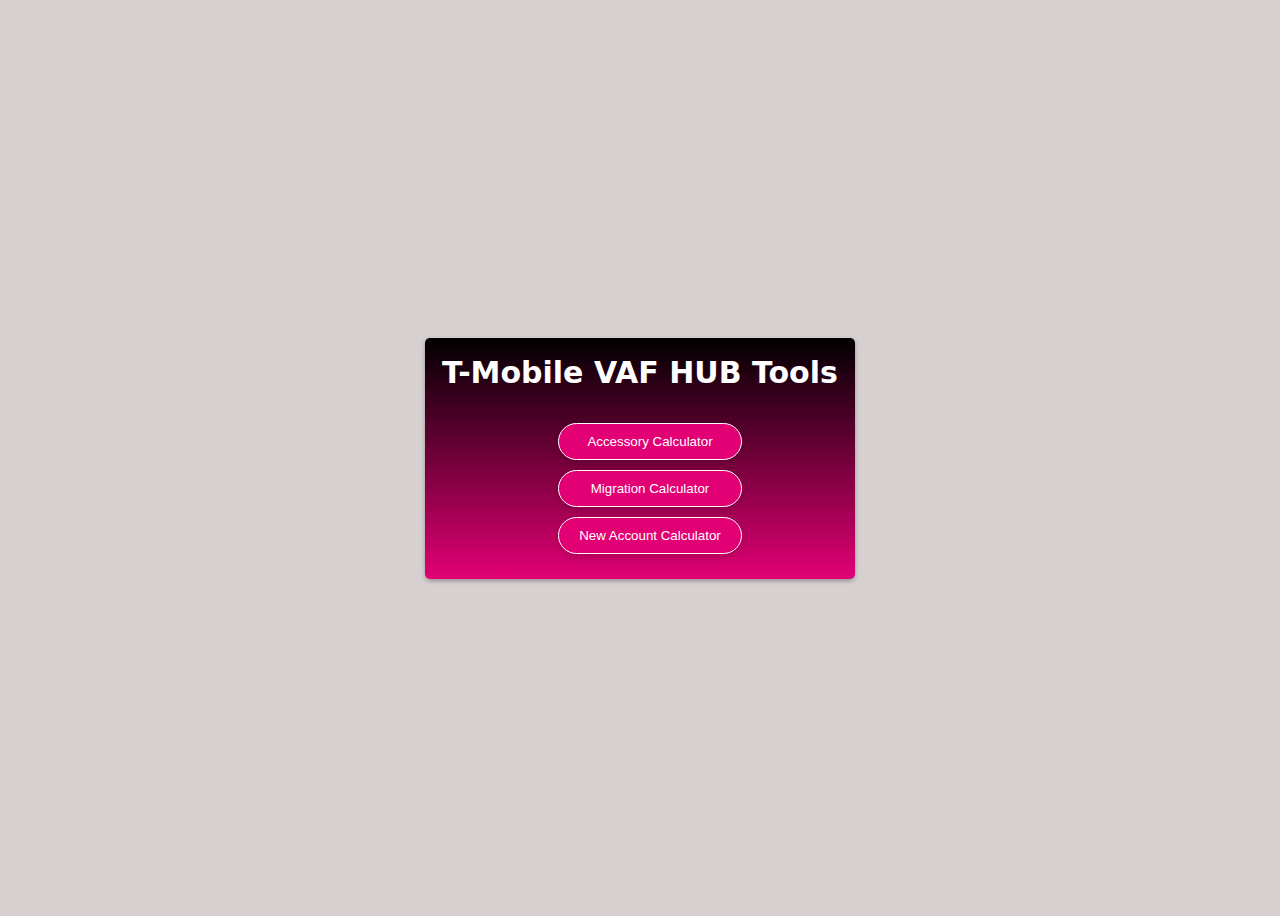
<file: index.html>
<!DOCTYPE html>
<html lang="en">
<head>
    <meta charset="UTF-8">
    <meta name="viewport" content="width=device-width, initial-scale=1.0">
    <title>T-Mobile Magenta Hub</title>
    <link rel="stylesheet" href="styles.css">
</head>
<body>
    <div class="container">
        <h1>T-Mobile VAF HUB Tools</h1> <br>
        <div class="button-container">
            <button class="button" onclick="window.location.href='Accessory/APPIndex.html'">Accessory Calculator</button>
            <button class="button" onclick="window.location.href='Migration/Mig_Index.html'">Migration Calculator</button>
            <button class="button" onclick="window.location.href='NewACCIndex.html'">New Account Calculator</button>
        </div>
    </div>
</body>
</html>
</file>
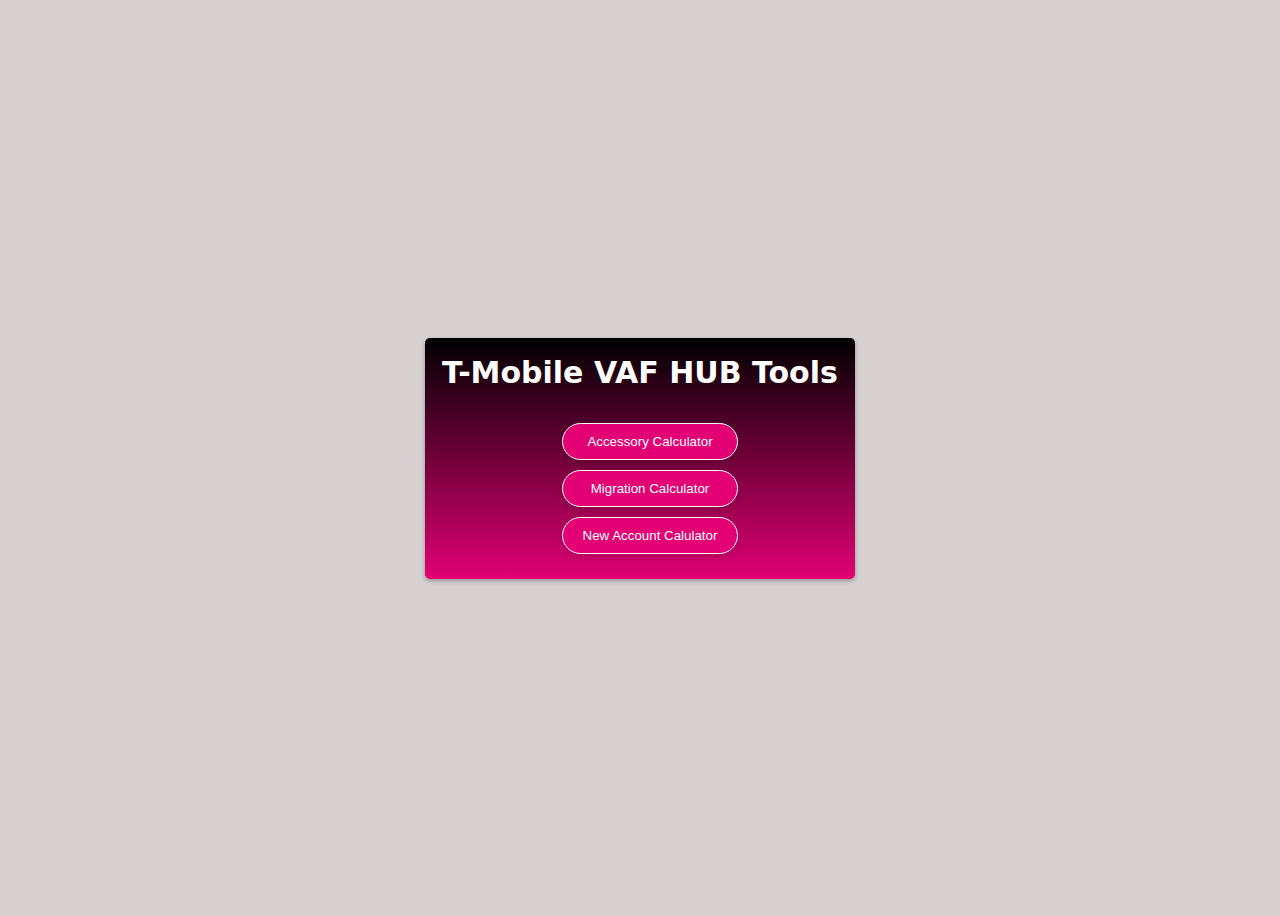
<file: main_index.html>
<!DOCTYPE html>
<html lang="en">
<head>
    <meta charset="UTF-8">
    <meta name="viewport" content="width=device-width, initial-scale=1.0">
    <title>T-Mobile Magenta Hub</title>
    <link rel="stylesheet" href="main_styles.css">
</head>
<body>
    <div class="container">
        <h1>T-Mobile VAF HUB Tools</h1> <br>
        <div class="button-container">
            <button class="button" onclick="window.location.href='Accessory/APPIndex.html'">Accessory Calculator</button>
            <button class="button" onclick="window.location.href='Migration/Mig_Index.html'">Migration Calculator</button>
            <button class="button" onclick="window.location.href='New_Account/NewACCindex.html'">New Account Calulator</button>
        </div>
    </div>
</body>
</html>
</file>
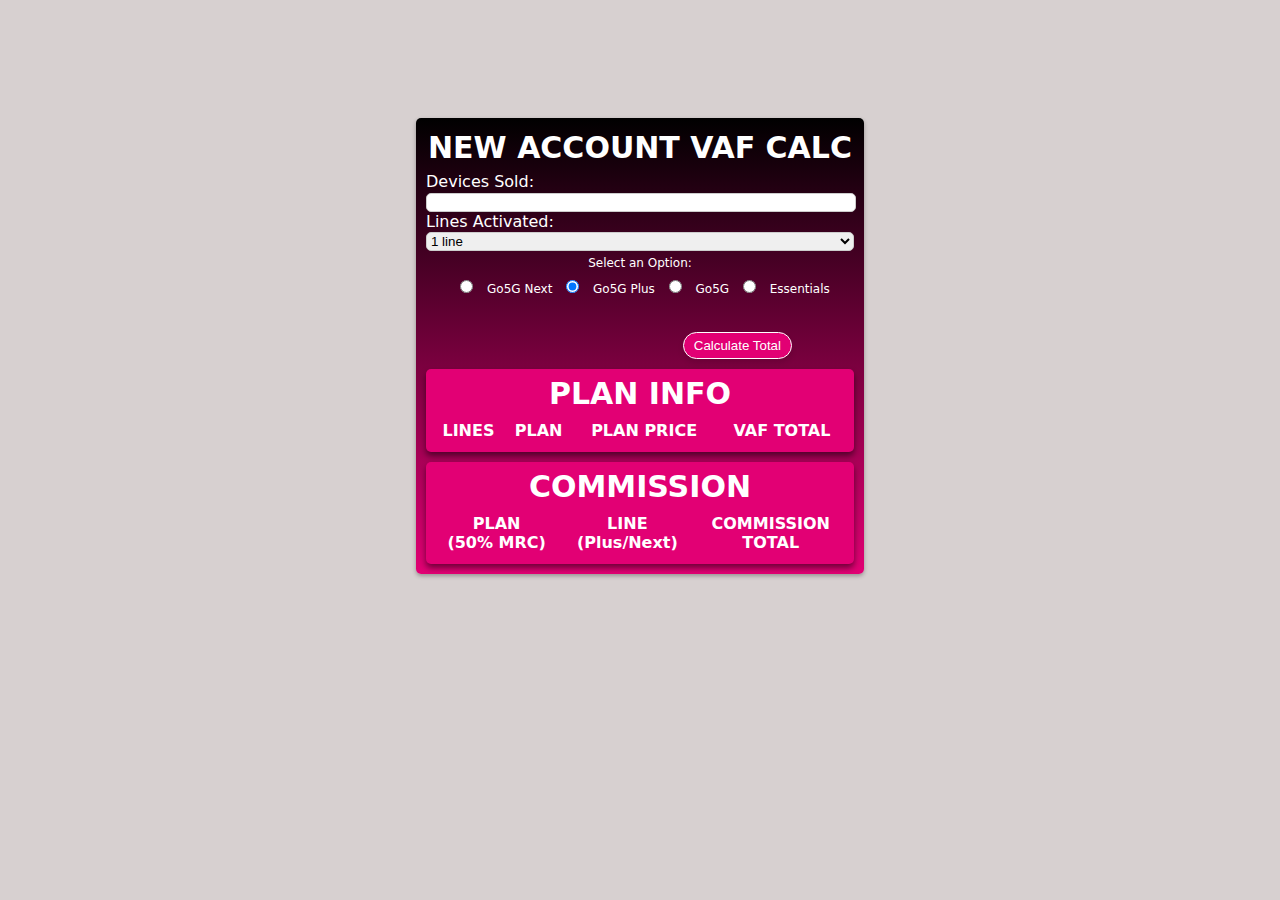
<file: NewACCIndex.html>
<!DOCTYPE html>
<html lang="en">
<head>
    <meta charset="UTF-8">
    <meta name="viewport" content="width=device-width, initial-scale=1.0">
    <title>Migration Calculator</title>
    <link rel="stylesheet" href="calcStyles.css">
</head>
<body>
    <div class="Migration">
        <div class="container">
            <h1>NEW ACCOUNT VAF CALC</h1>
            <form id="salesForm">
                <label for="devicesSold">Devices Sold: </label>
                <input type="text" id="devicesSold" name="devicesSold" required>
                <br>
                <label for="linesActivated">Lines Activated: </label>
                <select id="linesActivated" name="linesActivated">
                    <option value="1">1 line</option>
                    <option value="2">2 lines</option>
                    <option value="3">3 lines</option>
                    <option value="4">4 lines</option>
                    <option value="5">5 lines</option>
                    <option value="6">6 lines</option>
                </select>
                <br>
                <div id="radioText">
                    <label>Select an Option:</label> <br>
                    <input type="radio" id="go5gNext" name="go5gOption" value="Go5G Next">
                    <label for="go5gNext">Go5G Next</label>
                    <input type="radio" id="go5gPlus" name="go5gOption" value="Go5G Plus" checked>
                    <label for="go5gPlus">Go5G Plus</label>
                    <input type="radio" id="go5g" name="go5gOption" value="Go5G">
                    <label for="go5g">Go5G</label>
                    <input type="radio" id="essentials" name="go5gOption" value="Essentials">
                    <label for="essentials">Essentials</label>
                </div>
                <br>
            </form>
            <button type="button" onclick="calculateTotal(), commissionCalculation()">Calculate Total</button>
        </div>
        <div class="containerResult">
            <table>
                <h1>PLAN INFO</h1>
                <tr>
                    <th>LINES</th>
                    <th>PLAN</th>
                    <th>PLAN PRICE</th>
                    <th>VAF TOTAL</th>
                </tr>
                <tr>
                    <td id="linesResult"></td>
                    <td id="planResult"></td>
                    <td id="priceplanResult"></td>
                    <td id="totalResult"></td>
                </tr>
            </table>
        </div>
        <div class="commissionResult">
            <h1>COMMISSION</h1>
            <table>
                <tr>
                    <th>PLAN<br>(50% MRC)</th>
                    <th>LINE<br>(Plus/Next)</th>
                    <th>COMMISSION<br>TOTAL</th>
                </tr>
                <tr>
                    <td id="planCommish"></td>
                    <td id="lineCommish"></td>
                    <td id="totalCommish"></td>
                </tr>
            </table>
        </div>
    </div>
    <script src="calcScrips.js"></script>
</body>
</html>
</file>
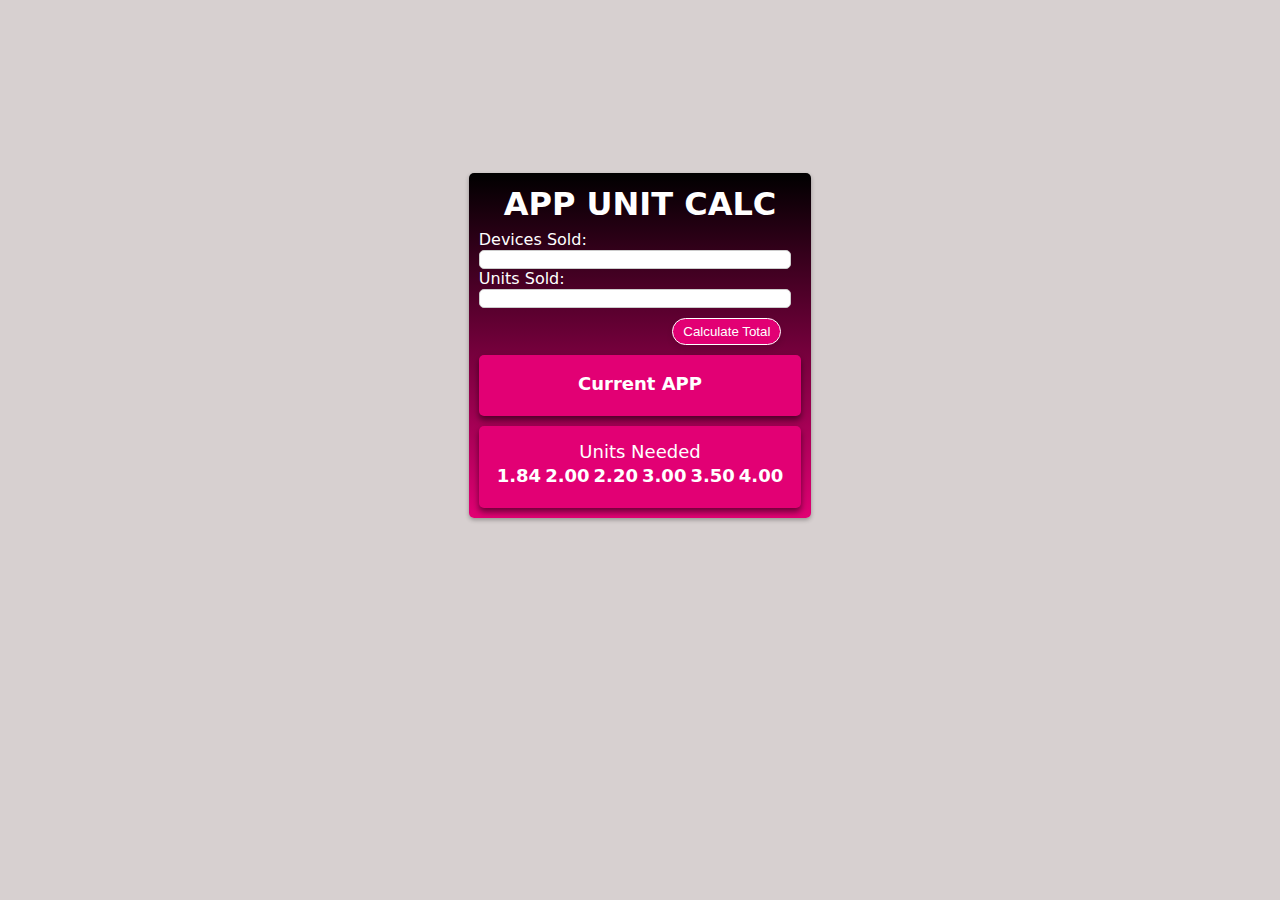
<file: Accessory/APPIndex.html>
<!DOCTYPE html>
<html lang="en">
<head>
    <meta charset="UTF-8">
    <meta name="viewport" content="width=device-width, initial-scale=1.0">
    <title>Accessory Calculator</title>
    <link rel="stylesheet" href="style.css">
</head>
<body>
    <div class="migration">
        <div class="container">
            <h1>APP UNIT CALC</h1>
            <form id="salesForm">
                <label for="devicesSold">Devices Sold:</label>
                <input type="text" id="devicesSold" name="devicesSold" required>
                <br>
                <label for="accessoriesSold">Units Sold:</label>
                <input type="text" id="accessoriesSold" name="accessoriesSold" required>
                <br>
                <button type="button" onclick="calculateCurrentAPP(); calculateNeededUnits();">Calculate Total</button>
            </form>
        </div>
        <div class="containerResult">
            <table>
                <tr>
                    <th>Current APP</th>
                </tr>
                <tr>
                    <td id="currentAPP"></td>
                </tr>
            </table>
        </div>
        <div class="unitResults">
            <table>
                <caption>Units Needed</caption>
                <tr>
                    <th>1.84</th>
                    <th>2.00</th>
                    <th>2.20</th>
                    <th>3.00</th>
                    <th>3.50</th>
                    <th>4.00</th>
                </tr>
                <tr>
                    <td id="1.84"></td>
                    <td id="2.00"></td>
                    <td id="2.20"></td>
                    <td id="3.00"></td>
                    <td id="3.50"></td>
                    <td id="4.00"></td>
                </tr>
            </table>
        </div>
    </div>
    <script src="script.js"></script>
</body>
</html>
</file>
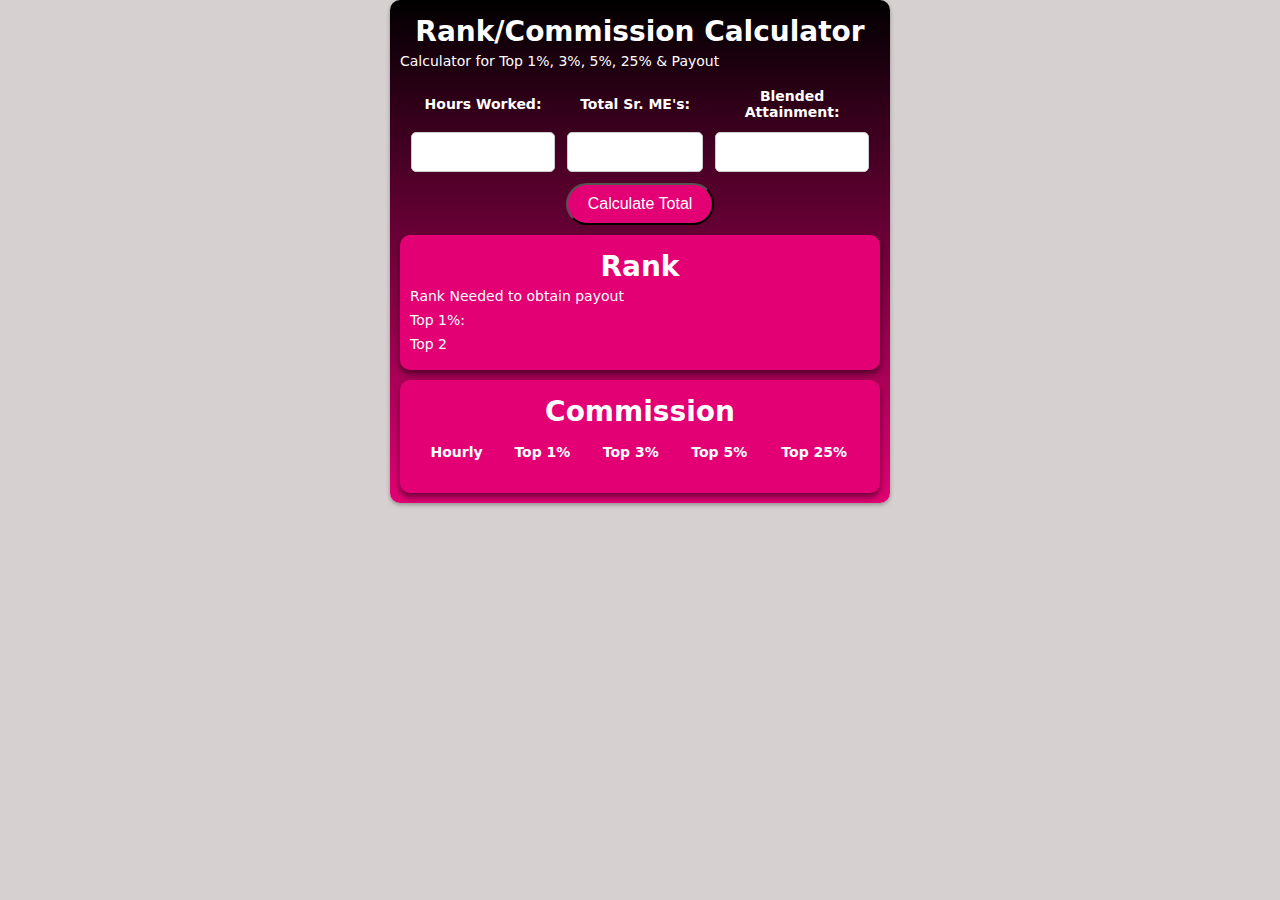
<file: Experience_tools/experience_rank.html>
<!DOCTYPE html>
<html lang="en">
<head>
    <meta charset="UTF-8">
    <meta name="viewport" content="width=device-width, initial-scale=1.0">
    <title>Migration Calculator</title>
    <link rel="stylesheet" href="experience_rank.css">
</head>
<body>
    <div class="Migration">
        <div class="container">
            <h1>Rank/Commission Calculator</h1>
            <p>Calculator for Top 1%, 3%, 5%, 25% & Payout</p>
            <form id="salesForm">
                <table>
                    <tr>
                        <th><label for="hoursWorked">Hours Worked:</label></th>
                        <th><label for="srMes">Total Sr. ME's:</label></th>
                        <th><label for="teamPayout">Blended Attainment:</label></th>
                    </tr>
                    <tr>
                        <td><input type="text" id="hoursWorked" name="hoursWorked" required></td>
                        <td><input type="text" id="srMes" name="srMes" required></td>
                        <td><input type="text" id="teamPayout" name="teamPayout" required></td>
                    </tr>
                </table>
            </form>
            <button type="button" onclick="calculateTotal()">Calculate Total</button>
        </div>        
        <div class="containerResult">
                <h1>Rank</h1>
                <p>Rank Needed to obtain payout</p>
                <p id="topOnePercent">Top 1%: </p>
                <p id="topThreeePercent"></p>
                <p id="topFivePercent"></p>
                <p id="topTwentyFivePercent">Top 2</p>
        </div>
        <div class="commissionResult">
            <table class="bottom">
                <h1>Commission</h1>
                <tr>
                    <th>Hourly</th>
                    <th>Top 1%</th>
                    <th>Top 3%</th>
                    <th>Top 5%</th>
                    <th>Top 25%</th>
                </tr>
                <tr>
                    <td id="hourlyCommish"></td>
                    <td id="topOneCommish"></td>
                    <td id="topThreeCommish"></td>
                    <td id="topFiveCommish"></td>
                    <td id="topTwentyFiveCommish"></td>
                </tr>
            </table>
       </div>
    </div>
    <script src="experience_rank.js"></script>
</body>
</html>
</file>
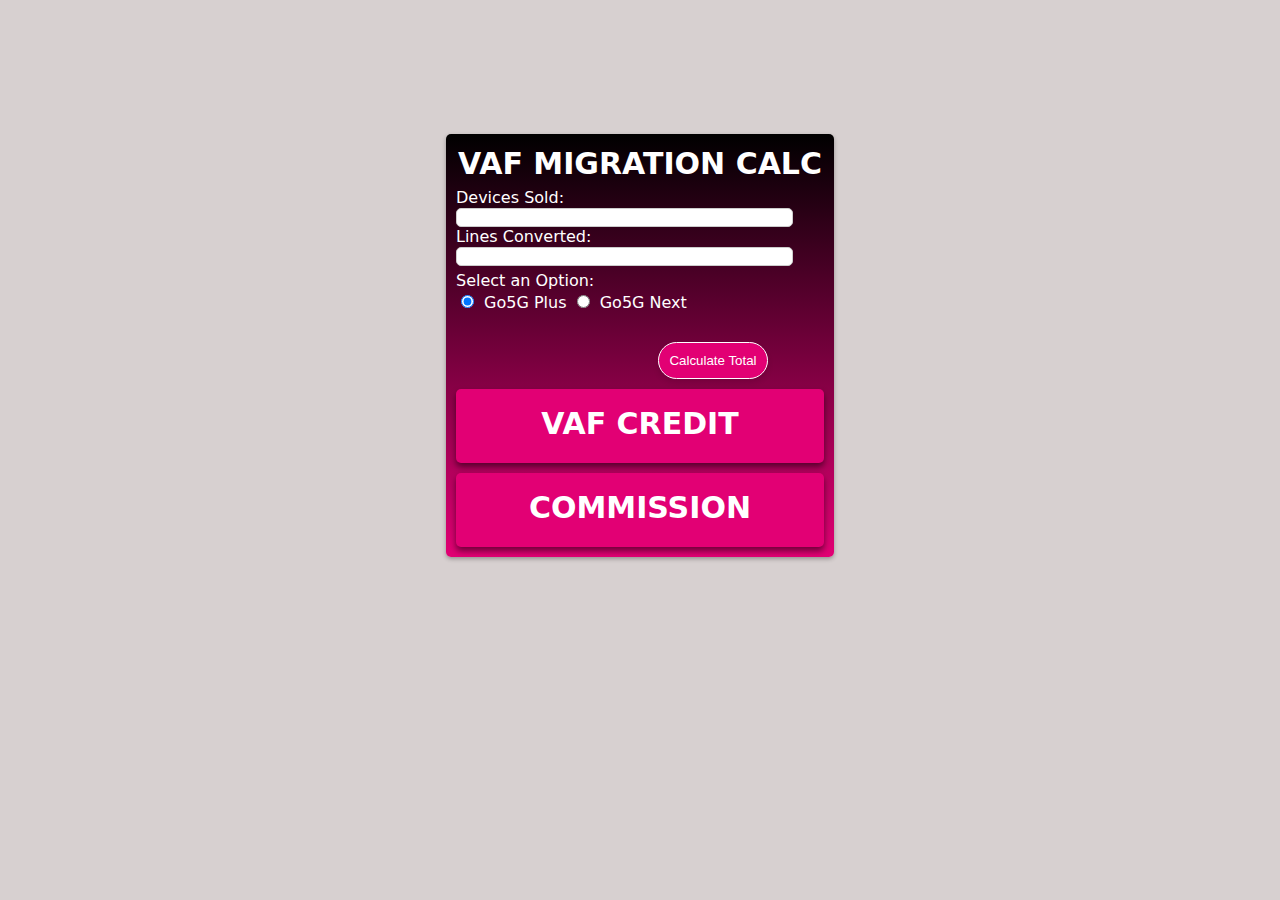
<file: Migration/Mig_Index.html>
<!DOCTYPE html>
<html lang="en">
<head>
    <meta charset="UTF-8">
    <meta name="viewport" content="width=device-width, initial-scale=1.0">
    <title>Migration Calculator</title>
    <link rel="stylesheet" href="style.css">
    <link href="https://fonts.cdnfonts.com/css/nirmala" rel="stylesheet">
                
</head>
<body>
    <div class="Migration">
        
        <div class="container">
            <h1>VAF MIGRATION CALC</h1>
            <form id="salesForm">
                <label for="devicesSold">Devices Sold: </label>
                <input type="text" id="devicesSold" name="devicesSold" required>
                <br>
                <label for="linesConverted">Lines Converted: </label>
                <input type="text" id="linesConverted" name="linesConverted" required>
                <br>
                <div id="radioText">
                    <label>Select an Option:</label> <br>
                    <input type="radio" id="go5gPlus" name="go5gOption" value="Go5G Plus" checked>
                    <label for="go5gPlus">Go5G Plus</label>
                    <input type="radio" id="go5gNext" name="go5gOption" value="Go5G Next">
                    <label for="go5gNext">Go5G Next</label>
                </div>
                <br>
            </form>
            <button type="button" onclick="calculateTotal(), commissionCalculation()">Calculate Total</button>
        </div>
        <div class="containerResult">
             <h1>VAF CREDIT</h1>
            <p id="linesResult"></p>
            <p id="vafResult"></p>
            <p id="totalResult"></p>
            
        </div>
        <div class="commissionResult">
            <h1>COMMISSION</h1>
            <p id="vafCommish"></p>
            <p id="deviceCommish"></p>
            <p id="totalCommish"></p>
       </div>
    </div>
    <script src="script.js"></script>
</body>
</html>
</file>
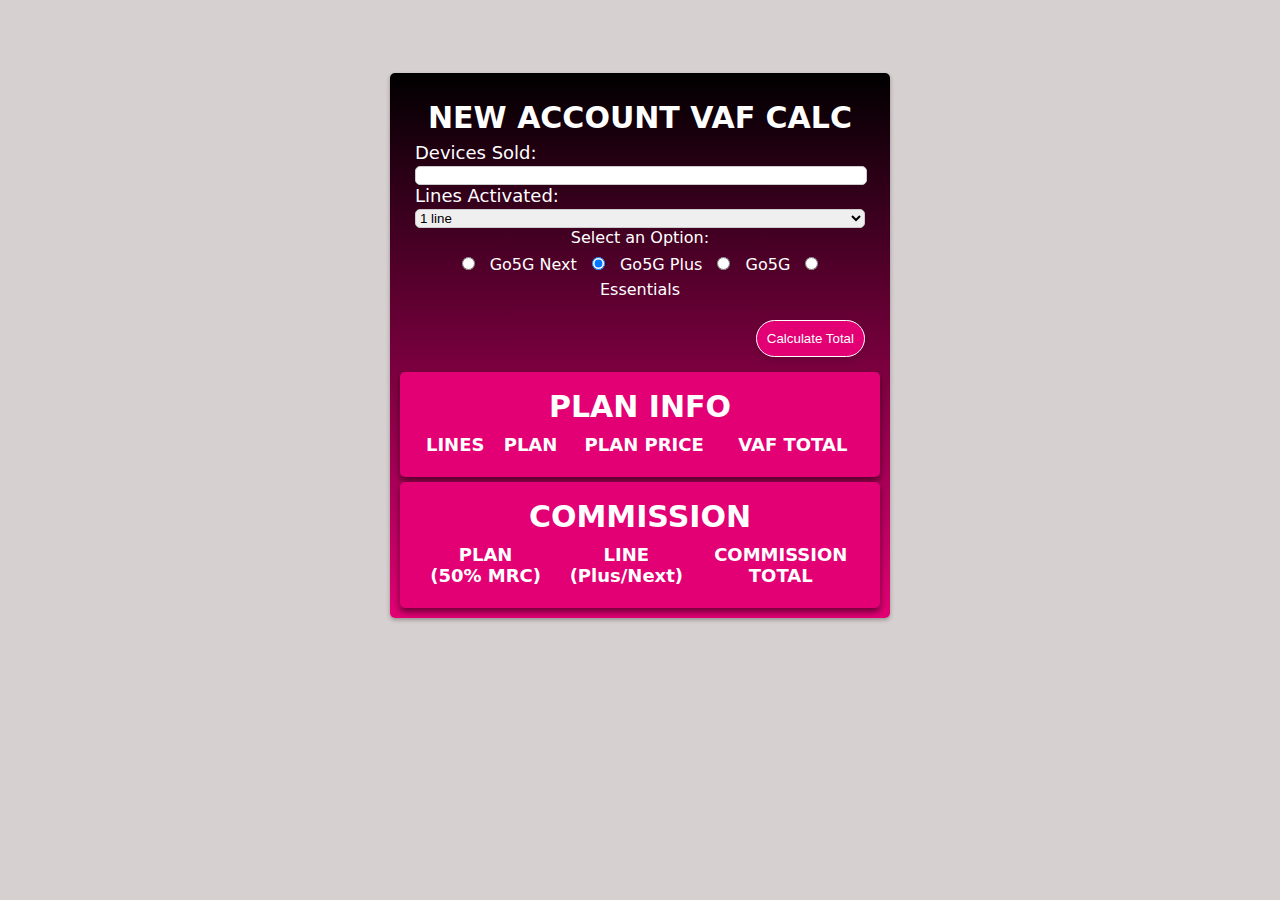
<file: New_Account/NewACCIndex.html>
<!DOCTYPE html>
<html lang="en">
<head>
    <meta charset="UTF-8">
    <meta name="viewport" content="width=device-width, initial-scale=1.0">
    <title>Migration Calculator</title>
    <link rel="stylesheet" href="calcStyles.css">
    <link href="https://fonts.cdnfonts.com/css/nirmala" rel="stylesheet">
</head>
<body>
    <div class="Migration">
        <div class="container">
            <h1>NEW ACCOUNT VAF CALC</h1>
            <form id="salesForm">
                <label for="devicesSold">Devices Sold: </label>
                <input type="text" id="devicesSold" name="devicesSold" required>
                <br>
                <label for="linesActivated">Lines Activated: </label>
                <select id="linesActivated" name="linesActivated">
                    <option value="1">1 line</option>
                    <option value="2">2 lines</option>
                    <option value="3">3 lines</option>
                    <option value="4">4 lines</option>
                    <option value="5">5 lines</option>
                    <option value="6">6 lines</option>
                </select>
                <br>
                <div id="radioText">
                    <label>Select an Option:</label> <br>
                    <input type="radio" id="go5gNext" name="go5gOption" value="Go5G Next">
                    <label for="go5gNext">Go5G Next</label>
                    <input type="radio" id="go5gPlus" name="go5gOption" value="Go5G Plus" checked>
                    <label for="go5gPlus">Go5G Plus</label>
                    <input type="radio" id="go5g" name="go5gOption" value="Go5G">
                    <label for="go5g">Go5G</label>
                    <input type="radio" id="essentials" name="go5gOption" value="Essentials">
                    <label for="essentials">Essentials</label>
                </div>
                <br>
            </form>
            <button type="button" onclick="calculateTotal(), commissionCalculation()">Calculate Total</button>
        </div>
        <div class="containerResult">
            <table>
                <h1>PLAN INFO</h1>
                <tr>
                    <th>LINES</th>
                    <th>PLAN</th>
                    <th>PLAN PRICE</th>
                    <th>VAF TOTAL</th>
                </tr>
                <tr>
                    <td id="linesResult"></td>
                    <td id="planResult"></td>
                    <td id="priceplanResult"></td>
                    <td id="totalResult"></td>
                </tr>
            </table>
        </div>
        <div class="commissionResult">
            <h1>COMMISSION</h1>
            <table>
                <tr>
                    <th>PLAN<br>(50% MRC)</th>
                    <th>LINE<br>(Plus/Next)</th>
                    <th>COMMISSION<br>TOTAL</th>
                </tr>
                <tr>
                    <td id="planCommish"></td>
                    <td id="lineCommish"></td>
                    <td id="totalCommish"></td>
                </tr>
            </table>
        </div>
    </div>
    <script src="calcScrips.js"></script>
</body>
</html>
</file>
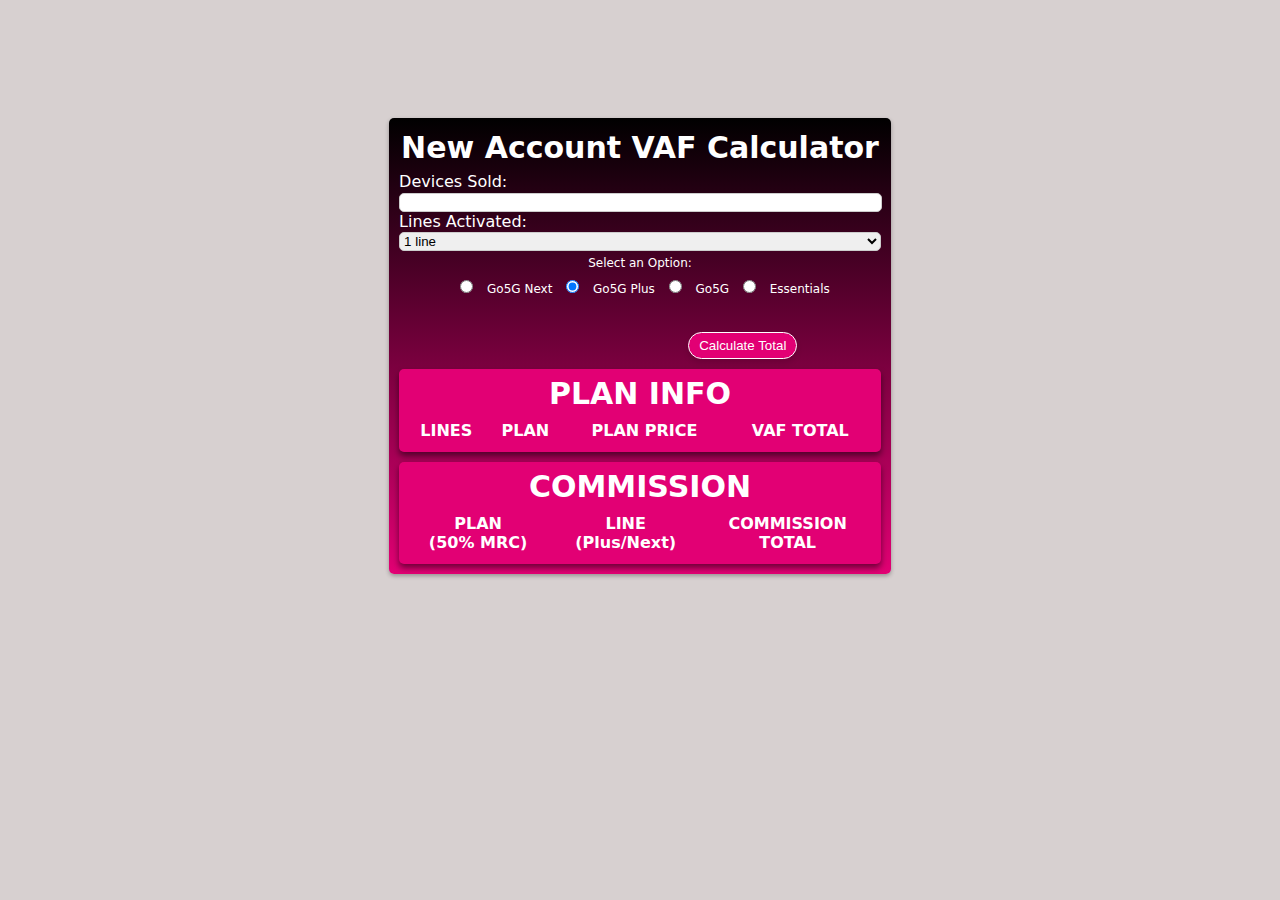
<file: NewAccountCalc/NewACCIndex.html>
<!DOCTYPE html>
<html lang="en">
<head>
    <meta charset="UTF-8">
    <meta name="viewport" content="width=device-width, initial-scale=1.0">
    <title></title>
    <link rel="stylesheet" href="calcStyles.css">
</head>
<body>
    <div class="Migration">
        <div class="container">
            <h1>New Account VAF Calculator</h1>
            <form id="salesForm">
                <label for="devicesSold">Devices Sold: </label>
                <input type="text" id="devicesSold" name="devicesSold" required>
                <br>
                <label for="linesActivated">Lines Activated: </label>
                <select id="linesActivated" name="linesActivated">
                    <option value="1">1 line</option>
                    <option value="2">2 lines</option>
                    <option value="3">3 lines</option>
                    <option value="4">4 lines</option>
                    <option value="5">5 lines</option>
                    <option value="6">6 lines</option>
                </select>
                <br>
                <div id="radioText">
                    <label>Select an Option:</label> <br>
                    <input type="radio" id="go5gNext" name="go5gOption" value="Go5G Next">
                    <label for="go5gNext">Go5G Next</label>
                    <input type="radio" id="go5gPlus" name="go5gOption" value="Go5G Plus" checked>
                    <label for="go5gPlus">Go5G Plus</label>
                    <input type="radio" id="go5g" name="go5gOption" value="Go5G">
                    <label for="go5g">Go5G</label>
                    <input type="radio" id="essentials" name="go5gOption" value="Essentials">
                    <label for="essentials">Essentials</label>
                </div>
                <br>
            </form>
            <button type="button" onclick="calculateTotal(), commissionCalculation()">Calculate Total</button>
        </div>
        <div class="containerResult">
            <table>
                <h1>PLAN INFO</h1>
                <tr>
                    <th>LINES</th>
                    <th>PLAN</th>
                    <th>PLAN PRICE</th>
                    <th>VAF TOTAL</th>
                </tr>
                <tr>
                    <td id="linesResult"></td>
                    <td id="planResult"></td>
                    <td id="priceplanResult"></td>
                    <td id="totalResult"></td>
                </tr>
            </table>
        </div>
        <div class="commissionResult">
            <h1>COMMISSION</h1>
            <table>
                <tr>
                    <th>PLAN<br>(50% MRC)</th>
                    <th>LINE<br>(Plus/Next)</th>
                    <th>COMMISSION<br>TOTAL</th>
                </tr>
                <tr>
                    <td id="planCommish"></td>
                    <td id="lineCommish"></td>
                    <td id="totalCommish"></td>
                </tr>
            </table>
        </div>
    </div>
    <script src="calcScrips.js"></script>
</body>
</html>
</file>
<file: styles.css>
body {
    display: flex;
    justify-content: center;
    align-items: center;
    height: 100vh;
    background-color: rgb(215, 208, 208); /* Light gray background */
    font-family: system-ui, 'Segoe UI', 'Open Sans', 'Helvetica Neue', sans-serif;
}

/* T-Mobile Magenta theme */
.container {
    max-width: 100%;
    font-size: 16px;
    background-image: linear-gradient(to top, #e20074, #000000);
    border-radius: 5px;
    color: #ffffff;
    box-shadow: 0 2px 4px rgba(0, 0, 0, 0.3);
    overflow: auto;
    display: flex;
    flex-direction: column;
    align-items: center; /* Center horizontally */
    justify-content: center; /* Center vertically */
}

h1 {
    margin: 2px;
    font-size: 30px;
    text-align: center;
}

/* Button styling (unchanged) */
button {
    background-color: #e20074;
    display: block;
    width: 100%;
    margin: 10px;
    color: #ffffff;
    border: 1px solid white;
    padding: 10px 10px;
    border-radius: 25px;
    cursor: pointer;
    box-shadow: 0 4px 6px rgba(0, 0, 0, 0.1);
    transform: translateY(0);
    transition: transform 0.2s ease;
}

button:hover {
    transform: translateY(-2px);
}


/* Media query for larger screens (optional) */
@media (min-width: 768px) {
    .container {
        max-width: 450px; /* Adjust as needed for tablet screens */
        font-size: 18px; /* Increase font size for larger screens */
        padding: 15px; /* Restore padding for tablets */
    }
}
</file>
<file: main_styles.css>
body {
    display: flex;
    justify-content: center;
    align-items: center;
    height: 100vh;
    background-color: rgb(215, 208, 208); /* Light gray background */
    font-family: system-ui, 'Segoe UI', 'Open Sans', 'Helvetica Neue', sans-serif;
}

/* T-Mobile Magenta theme */
.container {
    max-width: 100%;
    font-size: 16px;
    background-image: linear-gradient(to top, #e20074, #000000);
    border-radius: 5px;
    color: #ffffff;
    box-shadow: 0 2px 4px rgba(0, 0, 0, 0.3);
    overflow: auto;
    display: flex;
    flex-direction: column;
    align-items: center; /* Center horizontally */
    justify-content: center; /* Center vertically */
}

h1 {
    margin: 2px;
    font-size: 30px;
    text-align: center;
}

/* Button styling (unchanged) */
button {
    background-color: #e20074;
    display: block;
    width: 100%;
    margin: 10px;
    color: #ffffff;
    border: 1px solid white;
    padding: 10px 10px;
    border-radius: 25px;
    cursor: pointer;
    box-shadow: 0 4px 6px rgba(0, 0, 0, 0.1);
    transform: translateY(0);
    transition: transform 0.2s ease;
}

button:hover {
    transform: translateY(-2px);
}


/* Media query for larger screens (optional) */
@media (min-width: 768px) {
    .container {
        max-width: 450px; /* Adjust as needed for tablet screens */
        font-size: 18px; /* Increase font size for larger screens */
        padding: 15px; /* Restore padding for tablets */
    }
}
</file>
<file: calcStyles.css>
body {
    display: flex;
    justify-content: center;
    align-items: center;
    height: 75vh;
    background-color: rgb(215, 208, 208); /* Light gray background */
    font-family: system-ui, 'Segoe UI', 'Open Sans', 'Helvetica Neue', sans-serif;
}

/* T-Mobile Magenta theme */
.Migration {
    max-width: 100%; /* Take full width on small screens */
    font-size: 16px; /* Adjust font size for readability */
    padding: 10px; /* Reduce padding for smaller screens */
    background-image: linear-gradient(to top, #e20074, #000000); /* Magenta to black */
    border-radius: 5px;
    color: #ffffff;
    box-shadow: 0 2px 4px rgba(0, 0, 0, 0.3);
    overflow: auto; /* Apply clearfix */
}

.containerResult,
.commissionResult {
    max-width: 100%; /* Take full width on small screens */
    margin-top: 10px; /* Add some spacing between the containers */
    padding: 5px;
    background-color: #e20074; /* T-Mobile Magenta */
    border-radius: 5px;
    color: #ffffff; /* White text */
    box-shadow: 0 4px 6px rgba(0, 0, 0, 0.5);
    margin-left: auto;
    margin-right: auto;
}

h1 {
    margin: 2px;
    font-size: 30px;
    padding-bottom: 5px;
    text-align: center;
}
p {
    margin: 2px;
}

/* Additional styling for form elements, buttons, etc. */
input[type="text"] {
    width: 99%;
    margin-top: 2px;
    border: 1px solid #ccc;
    border-radius: 5px;
}

input[type="radio"] {
    margin: 5px ;
    display: inline-block;
}

#radioText {
    font-size: 16px;
    margin-top: 5px;
}

select {
    width: 100%;
    border: 1px solid #ccc;
    border-radius: 5px;
}

table {
    width: 100%;
    text-align: center;
    margin-left: auto;
    margin-right: auto;
  }

input[type="radio"] {
    display: inline;
    margin: 10px;
}

#radioText {
    font-size: 12px;
    text-align: center;
}

/* Button styling (unchanged) */
button {
    background-color: #e20074;
    margin-top: 10px;
    margin-left: 60%;
    color: #ffffff;
    border: 1px solid white;
    padding: 5px 10px;
    border-radius: 25px;
    cursor: pointer;
    box-shadow: 0 4px 6px rgba(0, 0, 0, 0.1);
    transform: translateY(0);
    transition: transform 0.2s ease;
}

button:hover {
    transform: translateY(-2px);
}

@media (max-width: 480px) {
    .parentContainer {
        max-width: 100%; /* Adjust as needed */
    }

    .migration,
    .containerResult,
    .unitResults {
        max-width: 100%; /* Take full width on small screens */
        min-width: auto; /* Reset minimum width */
    }

    input[type="text"],
    input[type="number"] {
        max-width: 85%; /* Take full width on small screens */
    }
}
</file>
<file: Accessory/style.css>
body {
    display: flex;
    justify-content: center;
    align-items: center;
    height: 75vh;
    color: #ffffff;
    background-color: rgb(215, 208, 208); /* Light gray background */
    font-family: system-ui, 'Segoe UI', 'Open Sans', 'Helvetica Neue', sans-serif;
}

/* T-Mobile Magenta theme */
.migration {
    max-width: 100%; /* Take full width on small screens */
    font-size: 16px; /* Adjust font size for readability */
    padding: 10px; /* Reduce padding for smaller screens */
    background-image: linear-gradient(to top, #e20074, #000000); /* Magenta to black */
    border-radius: 5px;
    box-shadow: 0 2px 4px rgba(0, 0, 0, 0.3);
    overflow: auto; /* Apply clearfix */
}

.containerResult,
.unitResults {
    max-width: 100%; /* Take full width on small screens */
    font-size: 18px;
    margin-top: 10px; /* Add some spacing between the containers */
    padding: 15px;
    background-color: #e20074; /* T-Mobile Magenta */
    border-radius: 5px;
    color: #ffffff; /* White text */
    box-shadow: 0 4px 6px rgba(0, 0, 0, 0.5);
    margin-left: auto;
    margin-right: auto;
}


h3, h1 {
    margin: 2px;
    padding-bottom: 5px;
    text-align: center;
}
p {
    margin: 2px;
}

#currentAPP {
    font-weight: bold;
    color: #000000;
    font-size: 1.5em; /* Adjust the size as needed */
}


/* Additional styling for form elements, buttons, etc. */
input[type="text"],
input[type="number"]
{
    width: 95%;
    border: 1px solid #ccc;
    border-radius: 5px;
}

/* Button styling (unchanged) */
button {
    background-color: #e20074;
    margin-top: 10px;
    margin-left: 60%;
    color: #ffffff;
    border: 1px solid white;
    padding: 5px 10px;
    border-radius: 25px;
    cursor: pointer;
    box-shadow: 0 4px 6px rgba(0, 0, 0, 0.1);
    transform: translateY(0);
    transition: transform 0.2s ease;
}

button:hover {
    transform: translateY(-2px);
}

table {
    width: 100%;
    text-align: center;
  }


  @media (max-width: 480px) {
    .parentContainer {
        max-width: 100%; /* Adjust as needed */
    }

    .migration,
    .containerResult,
    .unitResults {
        max-width: 100%; /* Take full width on small screens */
        min-width: auto; /* Reset minimum width */
    }

    input[type="text"],
    input[type="number"] {
        max-width: 85%; /* Take full width on small screens */
    }
}
</file>
<file: Experience_tools/experience_rank.css>
body {
    max-width: 500px;
    margin: 0 auto; /* Center the container on the page */
    background-color: rgb(215, 208, 208); /* Light gray background */
    font-family: system-ui, 'Segoe UI', 'Open Sans', 'Helvetica Neue', sans-serif;
}

/* T-Mobile Magenta theme */
.Migration {
    padding: 10px; /* Add some padding for better spacing */
    background-image: linear-gradient(to top, #e20074, #000000); /* Magenta to black */
    border-radius: 10px;
    color: #ffffff;
    box-shadow: 0 2px 4px rgba(0, 0, 0, 0.3);
}

.containerResult,
.commissionResult {
    margin-top: 10px; /* Add some spacing between the containers */
    padding: 10px; /* Increased padding for better spacing */
    background-color: #e20074; /* T-Mobile Magenta */
    border-radius: 10px;
    color: #ffffff; /* White text */
    box-shadow: 0 4px 6px rgba(0, 0, 0, 0.5);
}

p {
    margin: 5px 0 8px 0;
    font-size: 14px; /* Increased slightly for better readability */
}

h1 {
    margin: 5px 0;
    font-size: 28px; /* Adjusted font size */
    text-align: center;
}

.bottom {
    width: 100%;
    text-align: center;
}

td {
    font-weight: bold;
    font-size: 18px; /* Slightly smaller font size for uniformity */
}

/* General styling for the table */
table {
    width: 100%;
    border-collapse: separate;
    border-spacing: 10px; /* Reduced spacing between columns */
    font-size: 14px; /* Uniform text size for all elements in the table */
}

/* Styling for table headers and data cells */
th, td {
    text-align: center; /* Center align text for better symmetry */
    vertical-align: middle; /* Aligns content to the middle of the cells */
}

/* Ensuring input fields take up full width within the cell */
input {
    width: 100%;
    height: 40px; /* Increased height for thicker input boxes */
    padding: 0; /* Removed padding to eliminate spacing between labels and input boxes */
    font-size: 14px; /* Matches the text size with the table text size */
    border: 1px solid #ccc;
    border-radius: 5px;
    box-sizing: border-box; /* Ensure padding doesn't affect the width */
    margin: 0; /* Ensure no margin between labels and input boxes */
}

/* Optional: Styling for the button */
button {
    background-color: #e20074;
    color: #ffffff;
    padding: 10px 20px; /* Increased padding for better appearance */
    border-radius: 25px;
    cursor: pointer;
    box-shadow: 0 4px 6px rgba(0, 0, 0, 0.1);
    transform: translateY(0);
    transition: transform 0.2s ease;
    font-size: 16px; /* Increased for better visibility */
    text-align: center;
    display: block;
    margin: auto; /* Center the button */
}

button:hover {
    transform: translateY(-2px);
}

/* Responsive adjustments */
@media (max-width: 480px) {
    body {
        max-width: 100%; /* Take full width on small screens */
    }

    input[type="text"] {
        width: 100%; /* Ensure input fields take full width */
        border: 1px solid #ccc;
        border-radius: 5px;
    }

    th, td {
        font-size: 16px; /* Slightly larger text on smaller screens for readability */
    }

    button {
        width: 100%; /* Full width button on smaller screens */
        margin: 20px 0;
    }
}
</file>
<file: Migration/style.css>
body {
    display: flex;
    justify-content: center;
    align-items: center;
    height: 75vh;
    background-color: rgb(215, 208, 208); /* Light gray background */
    font-family: system-ui, 'Segoe UI', 'Open Sans', 'Helvetica Neue', sans-serif;
}

/* T-Mobile Magenta theme */
.Migration {
    max-width: 100%; /* Take full width on small screens */
    font-size: 16px; /* Adjust font size for readability */
    padding: 10px; /* Reduce padding for smaller screens */
    background-image: linear-gradient(to top, #e20074, #000000); /* Magenta to black */
    border-radius: 5px;
    color: #ffffff;
    box-shadow: 0 2px 4px rgba(0, 0, 0, 0.3);
    overflow: auto; /* Apply clearfix */
}

.containerResult,
.commissionResult {
    max-width: 100%; /* Take full width on small screens */
    font-size: 18px;
    margin-top: 10px; /* Add some spacing between the containers */
    padding: 15px;
    background-color: #e20074; /* T-Mobile Magenta */
    border-radius: 5px;
    color: #ffffff; /* White text */
    box-shadow: 0 4px 6px rgba(0, 0, 0, 0.5);
    margin-left: auto;
    margin-right: auto;
}

h1 {
    margin: 2px;
    font-size: 30px;
    padding-bottom: 5px;
    text-align: center;
}
p {
    margin: 2px;
}



/* Additional styling for form elements, buttons, etc. */
input[type="text"],
input[type="number"]
{
    width: 90%;
    border: 1px solid #ccc;
    border-radius: 5px;
}

input[type="radio"] {
    margin: 5px ;
    display: inline-block;
}

#radioText {
    font-size: 16px;
    margin-top: 5px;
}

/* Button styling (unchanged) */
button {
    background-color: #e20074;
    margin-top: 10px;
    margin-left: 55%;
    color: #ffffff;
    border: 1px solid white;
    padding: 10px 10px;
    border-radius: 25px;
    cursor: pointer;
    box-shadow: 0 4px 6px rgba(0, 0, 0, 0.1);
    transform: translateY(0);
    transition: transform 0.2s ease;
}

button:hover {
    transform: translateY(-2px);
}


@media (max-width: 480px) {
    .parentContainer {
        max-width: 100%; /* Adjust as needed */
    }

    .Migration,
    .containerResult,
    .commissionResult {
        max-width: 100%; /* Take full width on small screens */
        min-width: auto; /* Reset minimum width */
    }

    input[type="text"],
    input[type="number"] {
        max-width: 100%; /* Take full width on small screens */
    }
}
</file>
<file: New_Account/calcStyles.css>
body {
    display: flex;
    justify-content: center;
    align-items: center;
    height: 75vh;
    background-color: rgb(215, 208, 208); /* Light gray background */
    font-family: system-ui, 'Segoe UI', 'Open Sans', 'Helvetica Neue', sans-serif;
}

/* T-Mobile Magenta theme */
.Migration {
    max-width: 100%; /* Take full width on small screens */
    font-size: 16px; /* Adjust font size for readability */
    padding: 10px; /* Reduce padding for smaller screens */
    background-image: linear-gradient(to top, #e20074, #000000); /* Magenta to black */
    border-radius: 5px;
    color: #ffffff;
    box-shadow: 0 2px 4px rgba(0, 0, 0, 0.3);
    overflow: auto; /* Apply clearfix */
}

.containerResult {
    max-width: 450px; /* Adjust as needed for your desired maximum width */
    min-width: 450px;
    font-size: 18px;
    padding: 15px;
    float: left;
    clear: left;
    margin-top: 5px;
    background-color: #e20074; /* T-Mobile Magenta */
    border-radius: 5px;
    color: #ffffff; /* White text */
    box-shadow: 0 4px 6px rgba(0, 0, 0.5, 0.5);
}
.commissionResult {
    max-width: 450px; /* Adjust as needed for your desired maximum width */
    min-width: 450px;
    font-size: 18px;
    padding: 15px;
    float: left;
    clear: left;
    margin-top: 5px;
    background-color: #e20074; /* T-Mobile Magenta */
    border-radius: 5px;
    color: #ffffff; /* White text */
    box-shadow: 0 4px 6px rgba(0, 0, 0.5, 0.5);
} 

h1 {
    margin: 2px;
    font-size: 30px;
    padding-bottom: 5px;
    text-align: center;
}
p {
    margin: 2px;
}

/* Additional styling for form elements, buttons, etc. */
input[type="text"] {
    width: 99%;
    margin-top: 2px;
    border: 1px solid #ccc;
    border-radius: 5px;
}

select {
    width: 100%;
    border: 1px solid #ccc;
    border-radius: 5px;
}

table {
    width: 100%;
    text-align: center;
  }

input[type="radio"] {
    display: inline;
    margin: 10px;
}

#radioText {
    font-size: 16px;
    text-align: center;
}

/* Button styling (unchanged) */
button {
    background-color: #e20074;
    float: right;
    margin-bottom: 10px;
    color: #ffffff;
    border: 1px solid white;
    padding: 10px 10px;
    border-radius: 25px;
    cursor: pointer;
    box-shadow: 0 4px 6px rgba(0, 0, 0, 0.1);
    transform: translateY(0);
    transition: transform 0.2s ease;
}

button:hover {
    transform: translateY(-2px);
}


/* Media query for larger screens (optional) */
@media (min-width: 768px) {
    .container {
        max-width: 450px; /* Adjust as needed for tablet screens */
        font-size: 18px; /* Increase font size for larger screens */
        padding: 15px; /* Restore padding for tablets */
    }
}
</file>
<file: NewAccountCalc/calcStyles.css>
body {
    display: flex;
    justify-content: center;
    align-items: center;
    height: 75vh;
    background-color: rgb(215, 208, 208); /* Light gray background */
    font-family: system-ui, 'Segoe UI', 'Open Sans', 'Helvetica Neue', sans-serif;
}

/* T-Mobile Magenta theme */
.Migration {
    max-width: 100%; /* Take full width on small screens */
    font-size: 16px; /* Adjust font size for readability */
    padding: 10px; /* Reduce padding for smaller screens */
    background-image: linear-gradient(to top, #e20074, #000000); /* Magenta to black */
    border-radius: 5px;
    color: #ffffff;
    box-shadow: 0 2px 4px rgba(0, 0, 0, 0.3);
    overflow: auto; /* Apply clearfix */
}

.containerResult,
.commissionResult {
    max-width: 100%; /* Take full width on small screens */
    margin-top: 10px; /* Add some spacing between the containers */
    padding: 5px;
    background-color: #e20074; /* T-Mobile Magenta */
    border-radius: 5px;
    color: #ffffff; /* White text */
    box-shadow: 0 4px 6px rgba(0, 0, 0, 0.5);
    margin-left: auto;
    margin-right: auto;
}

h1 {
    margin: 2px;
    font-size: 30px;
    padding-bottom: 5px;
    text-align: center;
}
p {
    margin: 2px;
}

/* Additional styling for form elements, buttons, etc. */
input[type="text"] {
    width: 99%;
    margin-top: 2px;
    border: 1px solid #ccc;
    border-radius: 5px;
}

input[type="radio"] {
    margin: 5px ;
    display: inline-block;
}

#radioText {
    font-size: 16px;
    margin-top: 5px;
}

select {
    width: 100%;
    border: 1px solid #ccc;
    border-radius: 5px;
}

table {
    width: 100%;
    text-align: center;
    margin-left: auto;
    margin-right: auto;
  }

input[type="radio"] {
    display: inline;
    margin: 10px;
}

#radioText {
    font-size: 12px;
    text-align: center;
}

/* Button styling (unchanged) */
button {
    background-color: #e20074;
    margin-top: 10px;
    margin-left: 60%;
    color: #ffffff;
    border: 1px solid white;
    padding: 5px 10px;
    border-radius: 25px;
    cursor: pointer;
    box-shadow: 0 4px 6px rgba(0, 0, 0, 0.1);
    transform: translateY(0);
    transition: transform 0.2s ease;
}

button:hover {
    transform: translateY(-2px);
}

@media (max-width: 480px) {
    .parentContainer {
        max-width: 100%; /* Adjust as needed */
    }

    .migration,
    .containerResult,
    .unitResults {
        max-width: 100%; /* Take full width on small screens */
        min-width: auto; /* Reset minimum width */
    }

    input[type="text"],
    input[type="number"],
    select {
        max-width: 85%; /* Take full width on small screens */
    }
    
}
</file>
